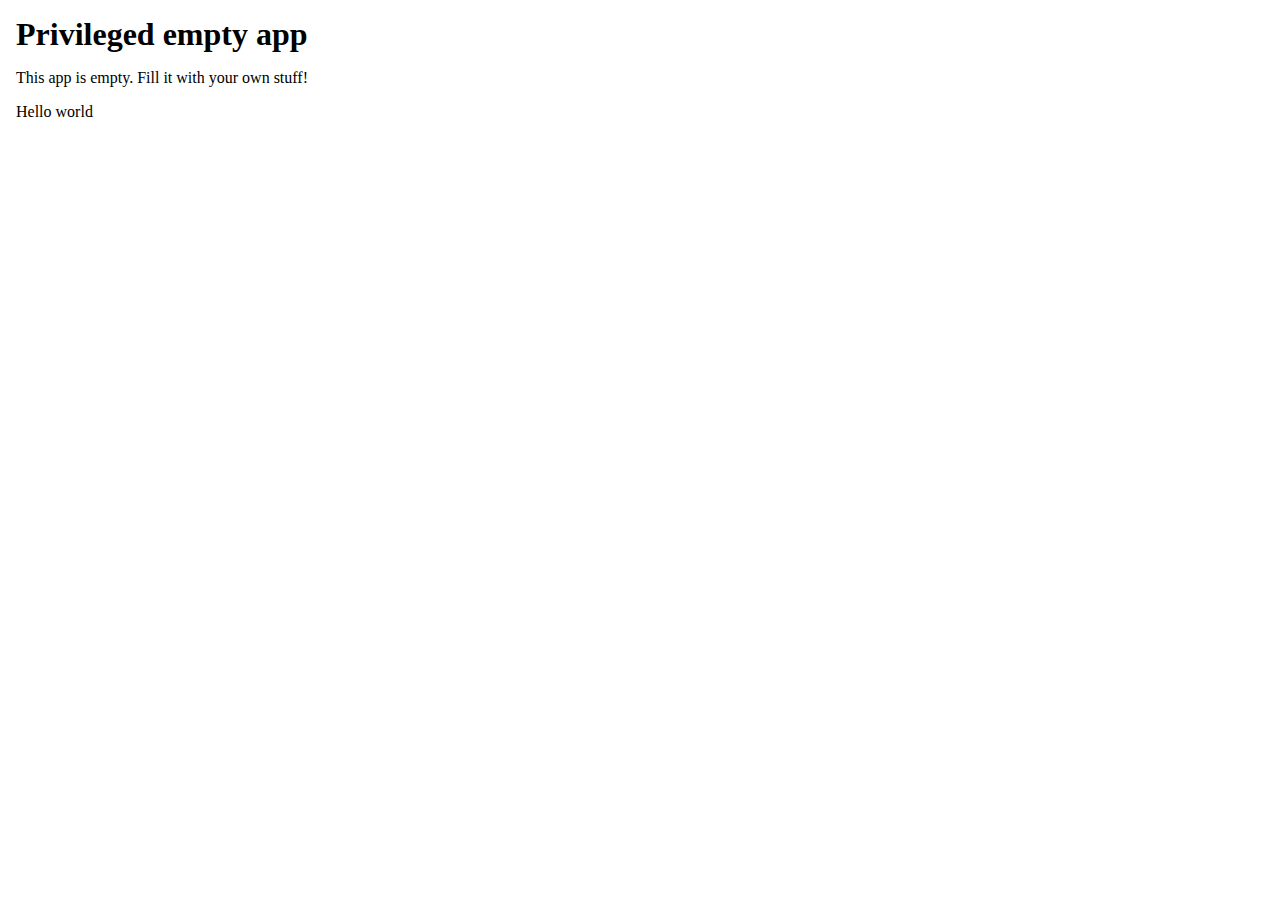
<file: impresa/index.html>
<!DOCTYPE html>
<html>
    <head>
        <meta charset="utf-8">
        <title>Privileged app</title>
        <meta name="description" content="A privileged app stub">

        <!--
          viewport allows you to control how mobile browsers will render your content.
          width=device-width tells mobile browsers to render your content across the
          full width of the screen, without being zoomed out (by default it would render
          it at a desktop width, then shrink it to fit.)
          Read more about it here:
          https://developer.mozilla.org/Mozilla/Mobile/Viewport_meta_tag
        -->
        <meta name="viewport" content="width=device-width">
        <link rel="stylesheet" href="css/app.css">

        <!--
        Inline JavaScript code is not allowed for privileged and certified apps,
        due to Content Security Policy restrictions.
        You can read more about it here: https://developer.mozilla.org/Apps/CSP
        Plus keeping your JavaScript separated from your HTML is always a good practice!

        We're also using the 'defer' attribute. This allows us to tell the browser that
        it should not wait for this file to load before continuing to load the rest of
        resources in the page. Then, once everything has been loaded, it will parse and
        execute the deferred files.
        Read about defer: https://developer.mozilla.org/Web/HTML/Element/script#attr-defer
        -->
        <script type="text/javascript" src="js/app.js" defer></script>

        <!--
        The following two lines are for loading the localisations library
        and the localisation data-so people can use the app in their
        own language (as long as you provide translations).
        -->
        <link rel="prefetch" type="application/l10n" href="data/locales.ini" />
        <script type="text/javascript" src="js/libs/l10n.js" defer></script>
    </head>
    <body>
        <section>
            <h1 data-l10n-id="app_title">Privileged empty app</h1>
            <p data-l10n-id="app_description">This app is empty. Fill it with your own stuff!</p>
            <p id="message"></p>
        </section>
    </body>
</html>
</file>
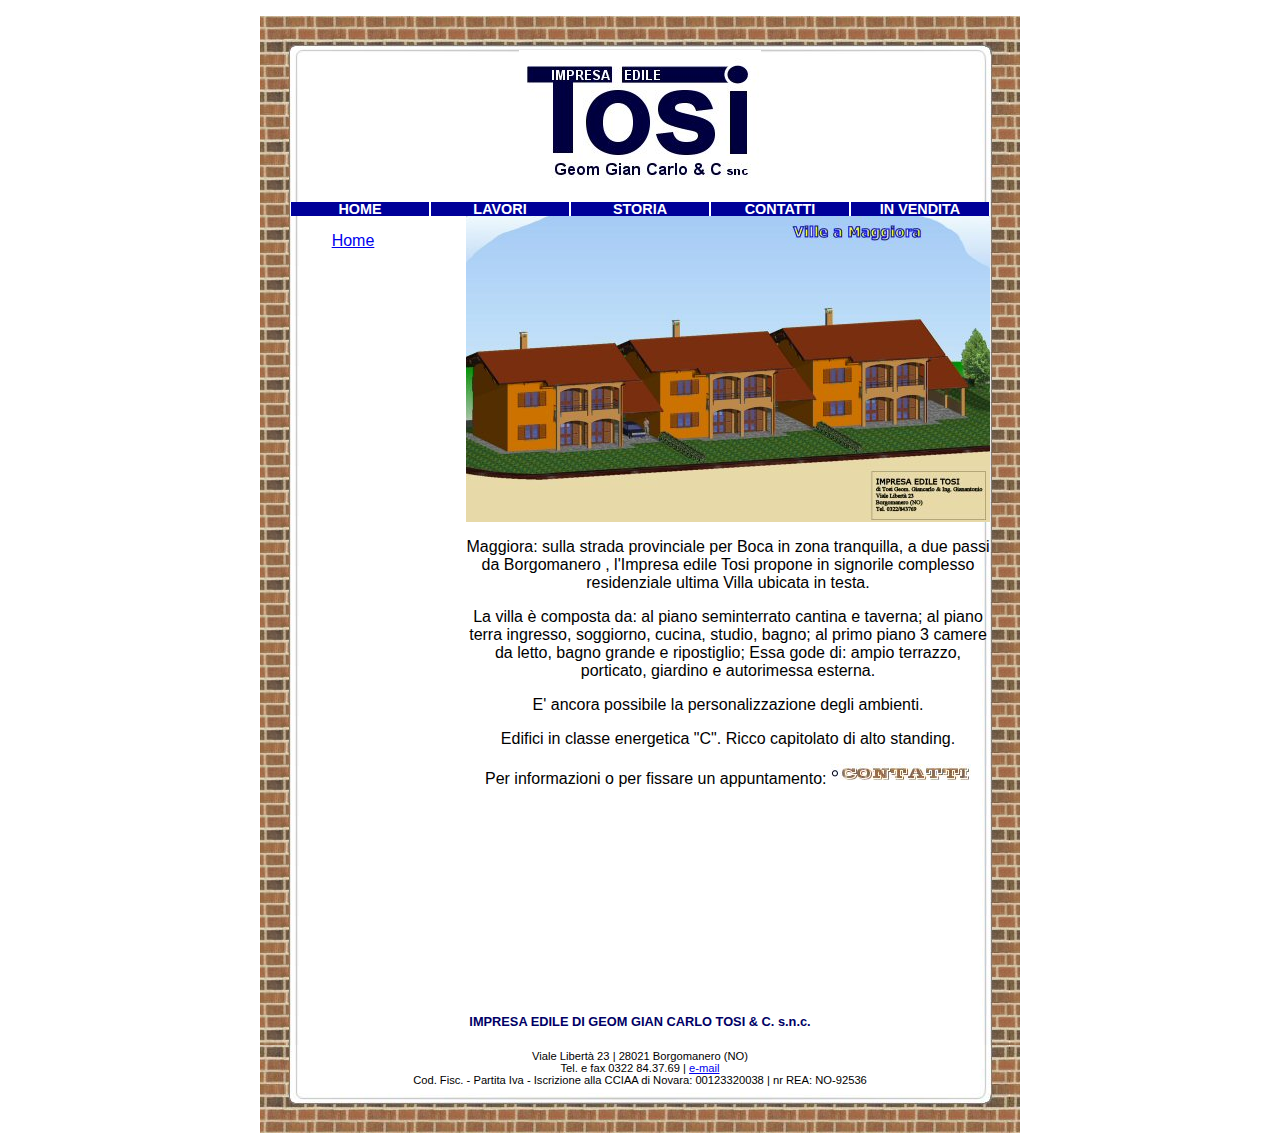
<file: invendita.htm>
<?xml version="1.0" encoding="iso-8859-1"?>
<!DOCTYPE html PUBLIC "-//W3C//DTD XHTML 1.0 Transitional//EN" "http://www.w3.org/TR/xhtml1/DTD/xhtml1-transitional.dtd">
<html xmlns="http://www.w3.org/1999/xhtml">
<head>
<title>In vendita :: IMPRESA EDILE TOSI :: Costruzioni a Borgomanero</title>
<meta http-equiv="Content-Type" content="text/html; charset=iso-8859-1" />
<link href="style.css" rel="stylesheet" type="text/css" />
<link href="favicon.ico" rel="shortcut icon" />
<meta name="Description" content="Le iniziative immobiliari dell'Impresa Edile Tosi a Borgomanero e nel circondario" />
</head>

<body><div id="container">
<div id="header"><p>&nbsp;</p>
  <p><img src="images/TOSI_WEB.jpg" alt="impresa edile tosi borgomanero" width="242" height="136" /></p>
<div class="navi">		
<ul id="nav"> 
    <li>
	<div><a href="index.htm">Home</a></div>
	</li> 
    <li>
	<div><a href="map-lavori.html">Lavori</a></div>
	</li> 
    <li>
	<div><a href="storia.htm">Storia</a></div>
     </li>
    <li>
	<div><a href="contatti.htm">Contatti</a></div> 
    </li>
	<li>
	<div><a href="#">In vendita</a></div> 
    </li>
</ul>
</div>
</div>
<div id="content">
  <img src="images/invendita/maggiora.jpg" width="524" height="306" />
  <p>Maggiora: sulla strada provinciale per Boca in zona tranquilla, a due passi
    da  Borgomanero , l'Impresa edile Tosi propone in signorile complesso residenziale
    ultima Villa ubicata in testa.</p>
  <p>La villa &egrave; composta da: al piano seminterrato cantina e taverna; al piano
    terra ingresso, soggiorno, cucina, studio, bagno; al primo piano 3 camere
    da letto, bagno grande e ripostiglio; Essa gode di: ampio terrazzo, porticato,
    giardino e autorimessa esterna.</p>
  <p>E' ancora possibile la personalizzazione degli ambienti.</p>
  <p>Edifici in classe energetica &quot;C&quot;. Ricco capitolato di alto standing.</p>
  <p>Per informazioni o per fissare un appuntamento: <a href="contatti.htm"><img src="images/button_01.jpg" width="140" height="20" border="0" /></a></p>
  <p>&nbsp;</p>
  <p>&nbsp;</p>
  <h1>&nbsp;</h1>
  <p><br />
    </p>
  <p>&nbsp;</p>
  </div>
<div id="sidebar">
<p><a href="index.htm">Home</a></p>
<p>&nbsp;</p>
  </div>
<div id="footer">
  <h5>IMPRESA EDILE DI GEOM GIAN CARLO TOSI &amp; C. s.n.c.</h5>
  <p>Viale Libert&agrave; 23 | 28021 Borgomanero (NO)<br />
  Tel. e fax 0322 84.37.69 | <a href="mailto:info@impresaediletosi.it">e-mail</a><br />Cod. Fisc. - Partita Iva - Iscrizione
    alla CCIAA di Novara: 00123320038 | nr REA: NO-92536</p>
  <p>&nbsp;</p>
  <p>&nbsp;</p>
</div>
</div>
</body>
</html>
</file>
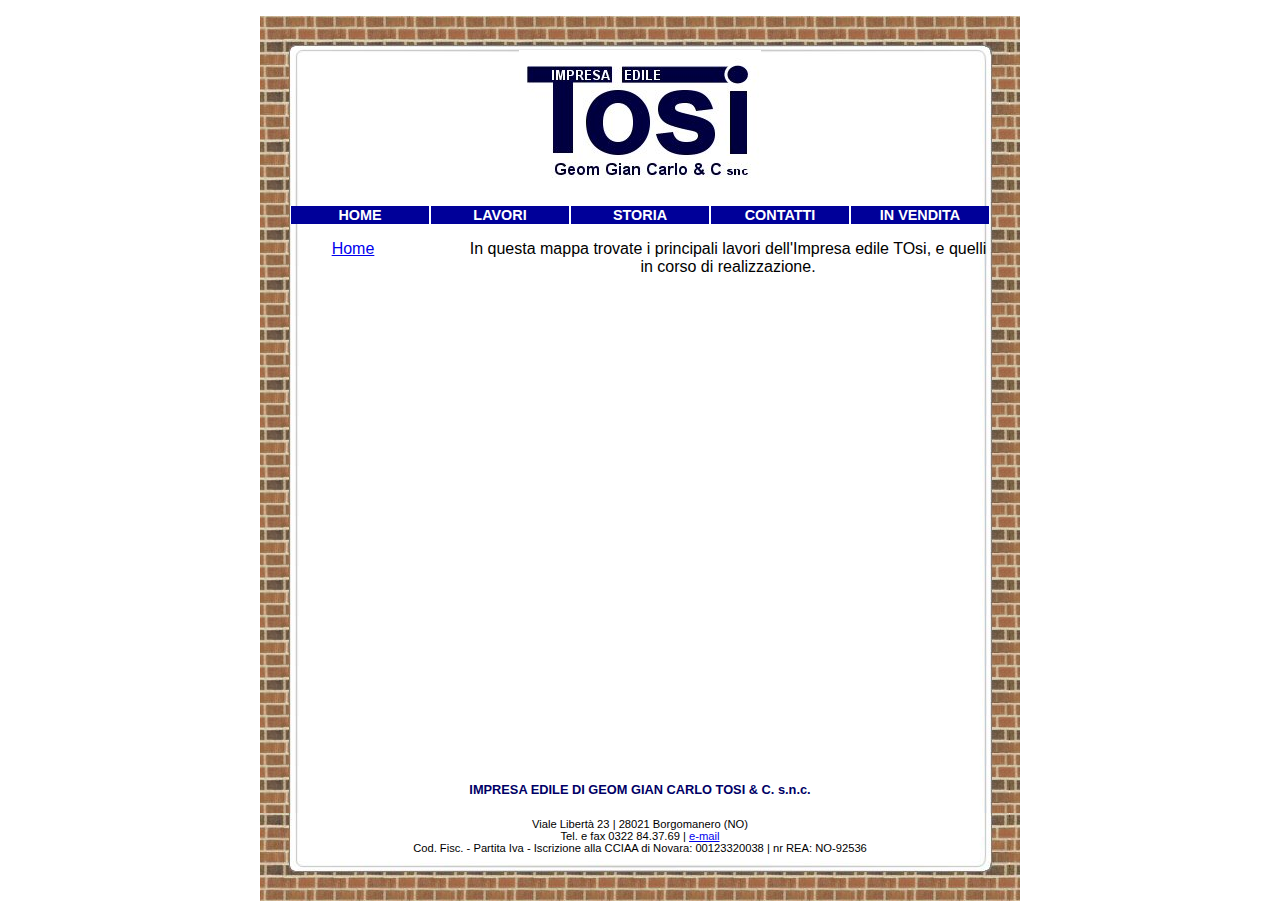
<file: map-lavori.html>
<!DOCTYPE html>
<html>
<head>
<meta name="viewport" content="initial-scale=1.0, user-scalable=no" />
<meta http-equiv="Content-Type" content="text/html; charset=utf-8"/>
<title>Lavori :: IMPRESA EDILE TOSI :: Costruzioni a Borgomanero</title>
<style type="text/css">
	html { height: 100% }
	body {
	height: 100%;
	margin: 0px;
	padding: 0px;
}
	#map_canvas { height: 480px}
</style>
<link href="style.css" rel="stylesheet" type="text/css">
<script type="text/javascript"
	src="http://maps.google.com/maps/api/js?sensor=false">
</script>
<script type="text/javascript">
	function initialize() {
		var latlng = new google.maps.LatLng(45.703088, 8.464727);
		var myOptions = {
			zoom: 16,
			center: latlng,
			mapTypeId: google.maps.MapTypeId.ROADMAP
		};
		var map = new google.maps.Map(document.getElementById("map_canvas"),
			myOptions);
		var layer = new google.maps.FusionTablesLayer({
			query: {
				select: 'Location',
				from: '1089831'
			}
		});
		layer.setMap(map);	
	}
</script>
<meta name="description" content="In questa mappa trovate i principali lavori dell'Impresa Edile Tosi e quelli in corso di realizzazione">
</head>
<body onload="initialize()">
<div id="container">
	<div id="header"><p>&nbsp;</p>
  <p><img src="images/TOSI_WEB.jpg" alt="impresa edile tosi borgomanero" width="242" height="136" /></p>
<div class="navi">		
<ul id="nav"> 
    <li>
	<div><a href="index.htm">Home</a></div>
	</li> 
    <li>
	<div><a href="#">Lavori</a></div>
	</li> 
    <li>
	<div><a href="storia.htm">Storia</a></div>
     </li>
    <li>
	<div><a href="contatti.htm">Contatti</a></div> 
    </li>
	<li>
	<div><a href="invendita.htm">In vendita</a></div> 
    </li>
</ul>
</div>
</div>
	<div id="content">
	<p>In questa mappa trovate i principali lavori dell'Impresa edile TOsi, e quelli in corso di realizzazione.</p>
	<div id="map_canvas" style="width:524px; height:480px"></div>
	</div>
<div id="sidebar">
<p><a href="index.htm">Home</a></p>
</div>
<div id="footer">
  <h5>IMPRESA EDILE DI GEOM GIAN CARLO TOSI &amp; C. s.n.c.</h5>
  <p>Viale Libert&agrave; 23 | 28021 Borgomanero (NO)<br />
  Tel. e fax 0322 84.37.69 | <a href="mailto:info@impresaediletosi.it">e-mail</a><br />Cod. Fisc. - Partita Iva - Iscrizione
    alla CCIAA di Novara: 00123320038 | nr REA: NO-92536</p>
  <p>&nbsp;</p>
  <p>&nbsp;</p>
</div>
</div>
</body>
</html>
</file>
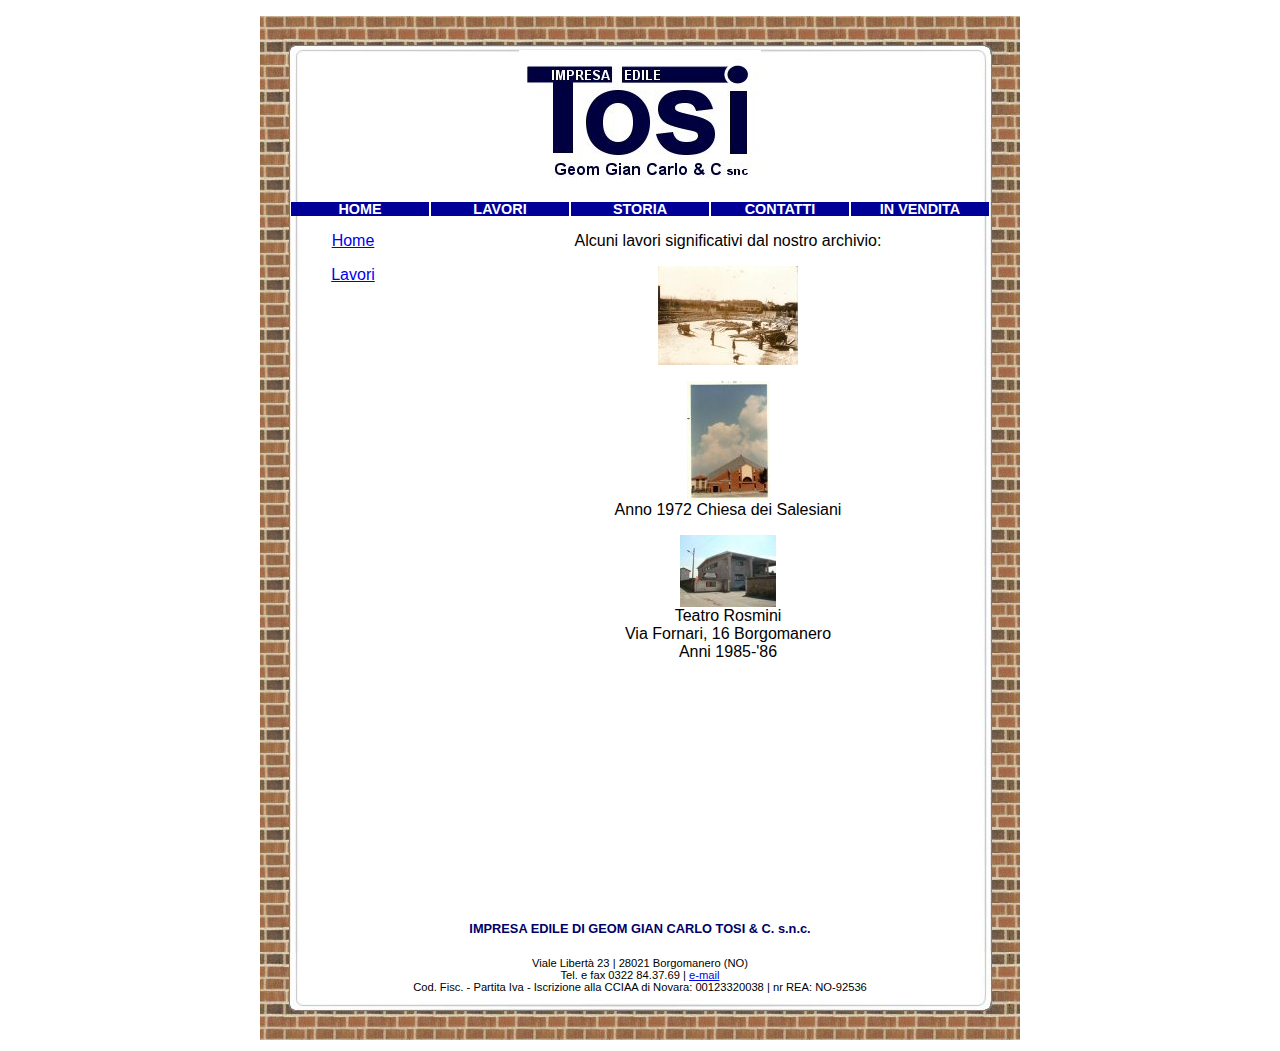
<file: storia.htm>
<?xml version="1.0" encoding="iso-8859-1"?>
<!DOCTYPE html PUBLIC "-//W3C//DTD XHTML 1.0 Transitional//EN" "http://www.w3.org/TR/xhtml1/DTD/xhtml1-transitional.dtd">
<html xmlns="http://www.w3.org/1999/xhtml">
<head>
<title>Storia :: IMPRESA EDILE TOSI :: Costruzioni a Borgomanero</title>
<meta http-equiv="Content-Type" content="text/html; charset=iso-8859-1" />
<link href="style.css" rel="stylesheet" type="text/css" />
<link href="favicon.ico" rel="shortcut icon" />
<script type="text/javascript" src="lightbox/lightbox.js"></script>
<link href="lightbox/lightbox.css" rel="stylesheet" type="text/css" />
<meta name="Description" content="La storia dell'Impresa Edile Tosi � legata indissolubilmente alla storia nelle costruzioni della Citt� di Borgomanero dell'ultimo secolo" />
</head>

<body><div id="container">
<div id="header"><p>&nbsp;</p>
  <p><img src="images/TOSI_WEB.jpg" alt="impresa edile tosi borgomanero" width="242" height="136" /></p>
<div class="navi">		
<ul id="nav"> 
    <li>
	<div><a href="index.htm">Home</a></div>
	</li> 
    <li>
	<div><a href="map-lavori.html">Lavori</a></div>
	</li> 
    <li>
	<div><a href="#">Storia</a></div>
     </li>
    <li>
	<div><a href="contatti.htm">Contatti</a></div> 
    </li>
	<li>
	<div><a href="invendita.htm">In vendita</a></div> 
    </li>
</ul>
</div>
</div>
<div id="content">
  <p>Alcuni lavori significativi dal nostro archivio:</p>
  <p><a href="images/storia/stadio-via-matteotti.jpg" rel="lightbox" title="19   lavori campo sportivo"><img src="images/storia/stadio-via-matteotti_t.jpg" width="140" height="99" border="0" /></a></p>
  <p><a href="images/storia/chiesa-salesiani.jpg" rel="lightbox" title="Anno 1972 Chiesa dei Salesiani"><img src="images/storia/chiesa-salesiani_t.jpg" width="83" height="120" border="0" /></a><br />Anno
    1972 Chiesa dei Salesiani</p>
  <p itemscope itemtype="http://schema.org/PerformigArtsTheater">
  	<a href="images/storia/teatro_rosmini.jpg" rel="lightbox" title="Anni 1985-'86 Teatro Rosmini"><img src="images/storia/thumbs/teatro_rosmini.jpg" itemprop="image" width="96" height="72" border="0" /></a><br/>
  	<span itemprop="name">Teatro Rosmini</span><br/>
	<span itemprop="streetAddress">Via Fornari, 16</span> <span itemprop"addressLocality">Borgomanero</span><br/>
	<span itemprop="description">Anni 1985-'86</span></p>
  <p>&nbsp;</p>
  <p>&nbsp;</p>
  <p>&nbsp;</p>
  <h1>&nbsp;</h1>
  <p><br />
    </p>
  <p>&nbsp;</p>
  </div>
<div id="sidebar">
<p><a href="index.htm">Home</a></p>
<p><a href="map-lavori.html">Lavori</a></p>
  </div>
<div id="footer">
  <h5>IMPRESA EDILE DI GEOM GIAN CARLO TOSI &amp; C. s.n.c.</h5>
  <p>Viale Libert&agrave; 23 | 28021 Borgomanero (NO)<br />
  Tel. e fax 0322 84.37.69 | <a href="mailto:info@impresaediletosi.it">e-mail</a><br />Cod. Fisc. - Partita Iva - Iscrizione
    alla CCIAA di Novara: 00123320038 | nr REA: NO-92536</p>
  <p>&nbsp;</p>
  <p>&nbsp;</p>
</div>
</div>
</body>
</html>
</file>
<file: impresa/css/app.css>
html, body {
  margin: 0;
  padding: 0.5rem;
}

body {
  font-size: 1rem;
  background: #fff;
}

h1 {
  margin: 0 0 1rem 0;
}

p {
  font-size: inherit;
}
</file>
<file: style.css>
.header {
	background-image: url(images/bckg_header.jpg);
}
.container {
	background-image: url(images/bckg_page.jpg);
}
.footer {
	background-image: url(images/bckg_footer.jpg);
	clear: both;

}
#header {
	background-image: url(images/bckg_header.jpg);
	background-repeat: no-repeat;

}
#container {
	background-image: url(images/bckg_page.jpg);
	background-repeat: repeat-y;
	border: none;
	padding: 0px;
	width: 760px;
	margin-top: 0px;
	margin-right: auto;
	margin-bottom: 0px;
	margin-left: auto;


}
#footer {
	background-image: url(images/bckg_footer.jpg);
	background-repeat: no-repeat;
	background-position: bottom;
	border: none;
	padding: 0px;
	width: 760px;
	margin-top: 0px;
	margin-right: auto;
	margin-bottom: 0px;
	margin-left: auto;
	clear: both;



}
body, html {
	text-align: center;
	margin: 0px;
	padding: 0px;
}
#content {
	margin: 0px;
	width: 574px;
	padding-top: 0px;
	padding-right: 30px;
	padding-bottom: 10px;
	padding-left: 20px;
	float: right;
	voice-family: "\"}\"";
	voice-family: inherit;
	width: 524px;
}
#sidebar {
	margin: 0px;
	float: left;
	width: 186px;
}
body, html, p, h1, h5, li {
	font-family: Verdana, Arial, Helvetica, sans-serif;
}
#footer p {
	font-size: 0.7em;
}
h5 {
	font-size: 0.8em;
	color: #000066;
}
a img {
	border: none;
}
/* Begin Navigation */
.navigation {
	display: block;
	text-align: center;
	margin: 10px 0px;
	}

.navi {
	width: 700px;
	background: white;
	padding: 0;
	margin: 0 auto;
}

.navi ul {
	list-style: none;
	padding: 0;
	margin: 0;
}

#nav a {
	color: #FFFFFF;
	font-size: 90%;
	text-transform: uppercase;
	line-height: 14px;
	text-decoration: none;
	font-weight: bold;
}

.navi li {
	float: left;
	position: relative;
	width: 138px;
	text-align: center;
	cursor: default;
	background-color: #000099;
	border: solid white;
	border-width: 0 1px;
}

.navi li ul {
	display: none;
	position: absolute;
	top: 100%;
	left: 0;
	background: url(images/ddbg3.gif) no-repeat left bottom;
	padding: 0.5em 0 1em 0;
	border-right: solid 1px #7d6340;
}

.navi li li {
	display: block;
	float: none;
	background-color: transparent;
	border: 0;
}

.navi li li a {
	display: block;
	font-weight: normal;
	color: #060;
	padding: 0.2em 10px;
}

.navi li li a:hover {
	padding: 0.2em 5px;
	border: 5px solid #7d6340;
	border-width: 0 5px;
}

.navi li>ul {
	top: auto;
	left: auto;
}

.navi li:hover ul, li.over ul {
	display: block;
}
 /*End Navigation */
div.feedburnerFeedBlock ul {
	margin-left: 0px;
	padding-left: 0px;
	list-style-type: none;
}
div.feedburnerFeedBlock {
	font-size: 90%;
	text-align: left;
	margin-left: 35px;
}
div.feedburnerFeedBlock ul li {
	margin-left: 0px;
	padding-left: 0px;
}
div.feedburnerFeedBlock a {
	text-decoration: none;
}
#header-map {
	background-image: url(images/TOSI_WEB.jpg);
	background-repeat: no-repeat;
	background-position: 18px 20px;
	padding-top: 52px;
	height: 16%;



}
#container-map {
	background-image: url(images/bckg_dx-map.jpg);
	background-repeat: repeat-y;
	background-position: right;
	margin: 0px;
	padding: 0px;
	height: 100%;
}
small a, small a:visited {
	color: #CCCCCC;
	text-decoration: blink;

}
small a:hover {
	color: #999999;
}
small {
	font-size: 0.85em;
	line-height: 1.2em;
	color: #CCCCCC;
}
.alignright {
	text-align: right;
}
</file>
